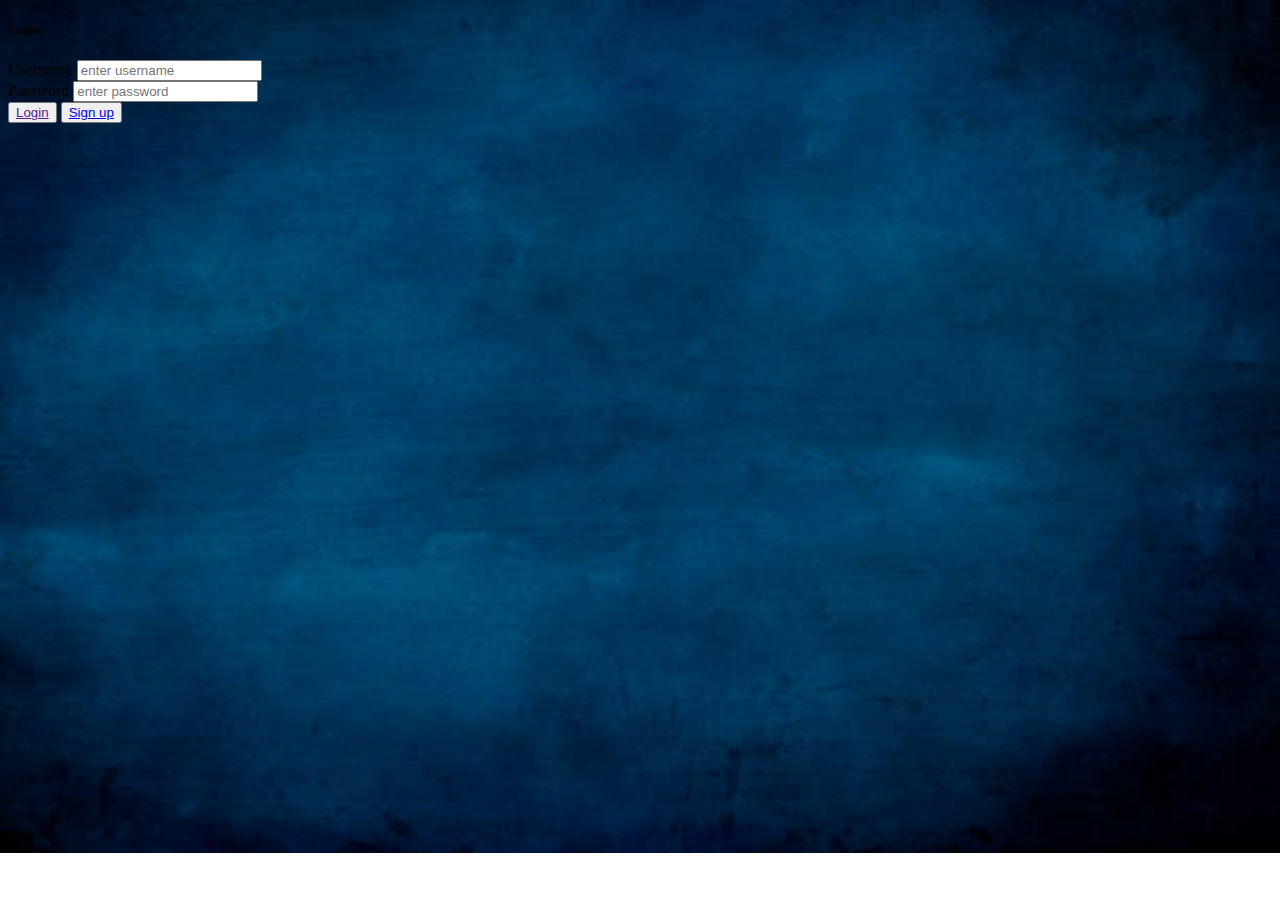
<file: index.html>
<!DOCTYPE html>
<html lang="en">
  <head>
    <meta charset="UTF-8" />
    <meta http-equiv="X-UA-Compatible" content="IE=edge" />
    <meta name="viewport" content="width=device-width, initial-scale=1.0" />
    <title>Document</title>
    <link rel="stylesheet" href="./style.css" />
    <link
      rel="stylesheet"
      href="https://cdn.jsdelivr.net/npm/bootstrap@4.6.0/dist/css/bootstrap.min.css"
      integrity="sha384-B0vP5xmATw1+K9KRQjQERJvTumQW0nPEzvF6L/Z6nronJ3oUOFUFpCjEUQouq2+l"
      crossorigin="anonymous"
    />
  </head>
  <body>
    <section class="card col-md-3 mx-auto my-4 bg-dark">
      <article class="card-body p-2">
        <h5
          class="display-5 font-weight-bold text-Uppercase text-light border-bottom pb-2"
        >
          Login
        </h5>
        <form action="/" method="POST" id="form" class="text-light">
          <div class="form-group">
            <label for="username">Username</label>
            <input
              type="text"
              placeholder="enter username"
              id="username"
              name="username"
              class="form-control"
              required
            />
            <small id="usernameSmall"></small>
          </div>
          <div class="form-group">
            <label for="password">Password</label>
            <input
              type="password"
              placeholder="enter password"
              id="password"
              name="password"
              class="form-control"
              required
            />
            <small id="passwordSmall"></small>
          </div>
          <div class="form-group btn-group btn-block">
            <button class="btn btn-light">
              <a href="" class="text-decoration-none text-dark">Login</a>
            </button>
            <button class="btn btn-dark">
              <a
                href="./Registration.html"
                class="text-light text-decoration-none"
                >Sign up</a
              >
            </button>
          </div>
        </form>
      </article>
    </section>
    <script src="./app.js"></script>
    <script
      src="https://code.jquery.com/jquery-3.5.1.slim.min.js"
      integrity="sha384-DfXdz2htPH0lsSSs5nCTpuj/zy4C+OGpamoFVy38MVBnE+IbbVYUew+OrCXaRkfj"
      crossorigin="anonymous"
    ></script>
    <script
      src="https://cdn.jsdelivr.net/npm/popper.js@1.16.1/dist/umd/popper.min.js"
      integrity="sha384-9/reFTGAW83EW2RDu2S0VKaIzap3H66lZH81PoYlFhbGU+6BZp6G7niu735Sk7lN"
      crossorigin="anonymous"
    ></script>
    <script
      src="https://cdn.jsdelivr.net/npm/bootstrap@4.6.0/dist/js/bootstrap.min.js"
      integrity="sha384-+YQ4JLhjyBLPDQt//I+STsc9iw4uQqACwlvpslubQzn4u2UU2UFM80nGisd026JF"
      crossorigin="anonymous"
    ></script>
  </body>
</html>
</file>
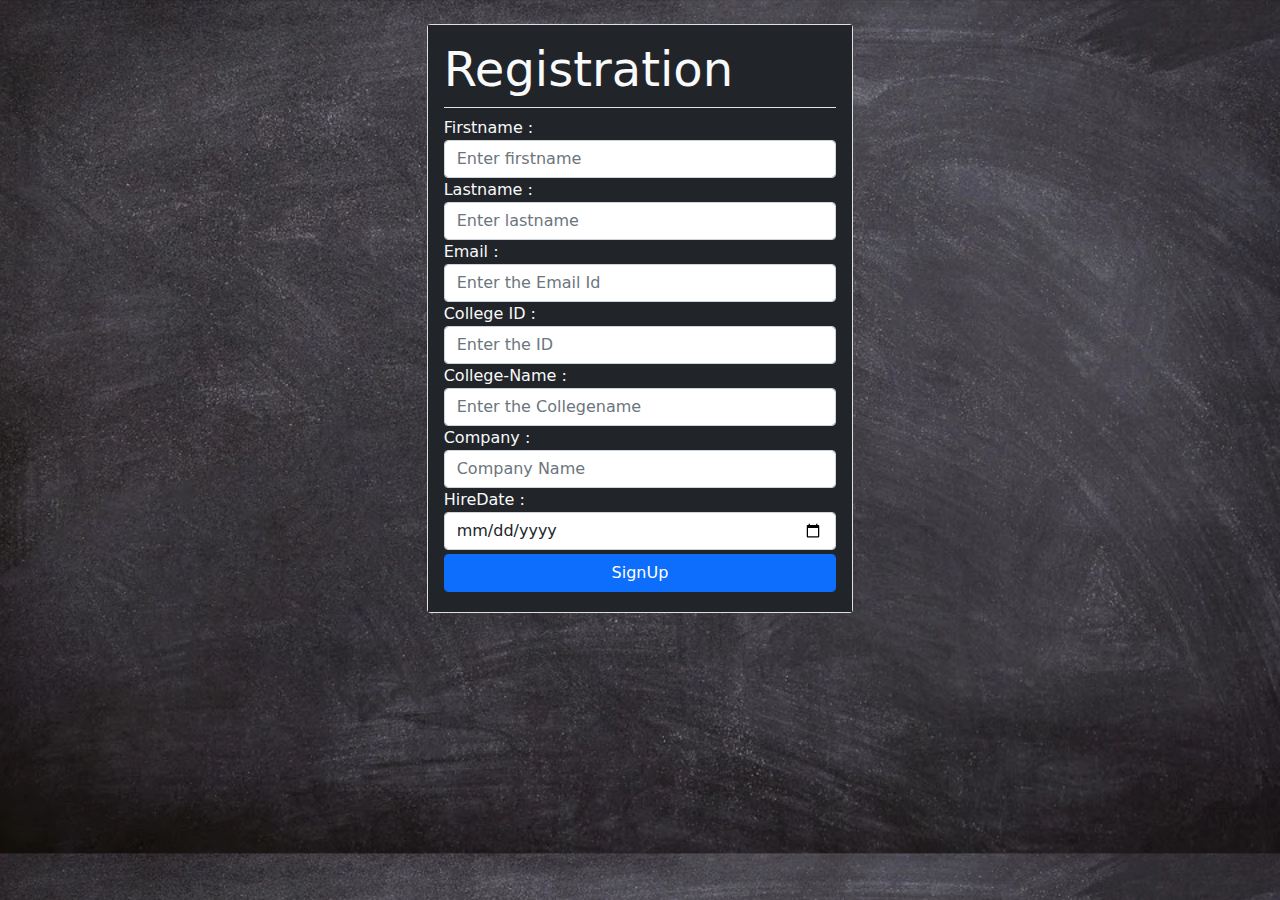
<file: Registration.html>
<!DOCTYPE html>
<html lang="en">
  <head>
    <meta charset="UTF-8" />
    <meta http-equiv="X-UA-Compatible" content="IE=edge" />
    <meta name="viewport" content="width=device-width, initial-scale=1.0" />
    <title>Document</title>
    <link
      rel="stylesheet"
      href="./bootstrap-5.0.0-beta3-dist_2/bootstrap-5.0.0-beta3-dist/css/bootstrap.css"
    />
    <link rel="stylesheet" href="./register.css" />
  </head>
  <body>
    <section class="card col-md-4 my-4 mx-auto">
      <article class="card-body bg-dark">
        <h4
          class="display-5 font-weight-bold text-Uppercase text-light border-bottom pb-2"
        >
          Registration
        </h4>
        <div>
          <form class="text-light" method="POST">
            <div class="form-group">
              <label for="username">Firstname : </label>
              <input
                type="text"
                name="firstname"
                id="username"
                placeholder="Enter firstname"
                class="form-control"
                required
              />
            </div>
            <div class="form-group">
              <label for="password">Lastname : </label>
              <input
                type="text"
                name="lastname"
                id="password"
                placeholder="Enter lastname"
                class="form-control"
                required
              />
            </div>
            <div class="form-group">
              <label for="email">Email : </label>
              <input
                type="Email"
                name="emailID"
                id="email"
                placeholder="Enter the Email Id"
                class="form-control"
                required
              />
            </div>
            <div class="form-group">
              <label for="college">College ID : </label>
              <input
                type="text"
                id="college"
                name="ID"
                class="form-control"
                placeholder="Enter the ID"
                required
              />
            </div>
            <div class="form-group">
              <label for="Collegename">College-Name : </label>
              <input
                type="text"
                id="Collegename"
                name="Collegename"
                class="form-control"
                placeholder="Enter the Collegename"
                maxlength="20"
                required
              />
            </div>
            <div class="form-group">
              <label for="Job">Company : </label>
              <input
                type="text"
                class="form-control"
                name="companyname"
                placeholder="Company Name"
                required
              />
            </div>
            <div class="form-group">
              <label for="date">HireDate : </label>
              <input type="date" id="date" name="date" class="form-control" />
            </div>
            <div class="form-group">
              <button class="btn btn-block btn-primary my-1 form-control">
                SignUp
              </button>
            </div>
          </form>
        </div>
      </article>
    </section>

    <script src="./bootstrap-5.0.0-beta3-dist_2/bootstrap-5.0.0-beta3-dist/js/bootstrap.js"></script>
  </body>
</html>
</file>
<file: style.css>
body {
  background-image: url("./istockphoto-1138395421-612x612.jpg");
  background-repeat: no-repeat;
  background-size: cover;
}
</file>
<file: register.css>
body {
  background-image: url("./black-1072366_960_720.webp");
  background-size: cover;
}
</file>
